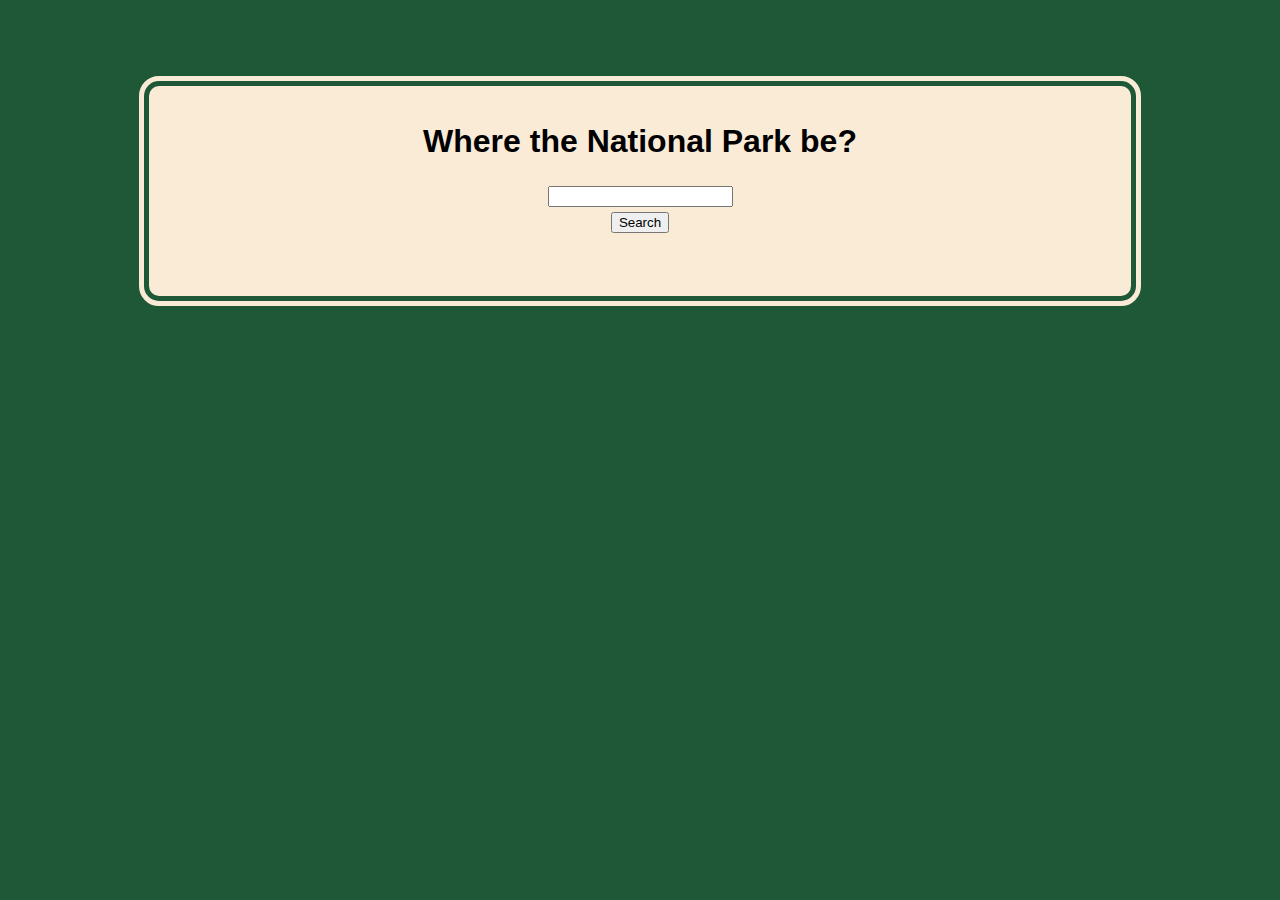
<file: index.html>
<!DOCTYPE html>
<html lang="en">
    <head>
        <meta charset="UTF-8">
        <title>National Park api</title>
        <link rel="stylesheet" href="css/style.css">
    </head>    
    <body>
        <main>
            <h1>Where the National Park be?</h1>
            <input type="text">
            <button>Search</button>
            <h3></h3>
        </main>
        

    <script src="js/main.js"></script>
    </body>
</html>
</file>
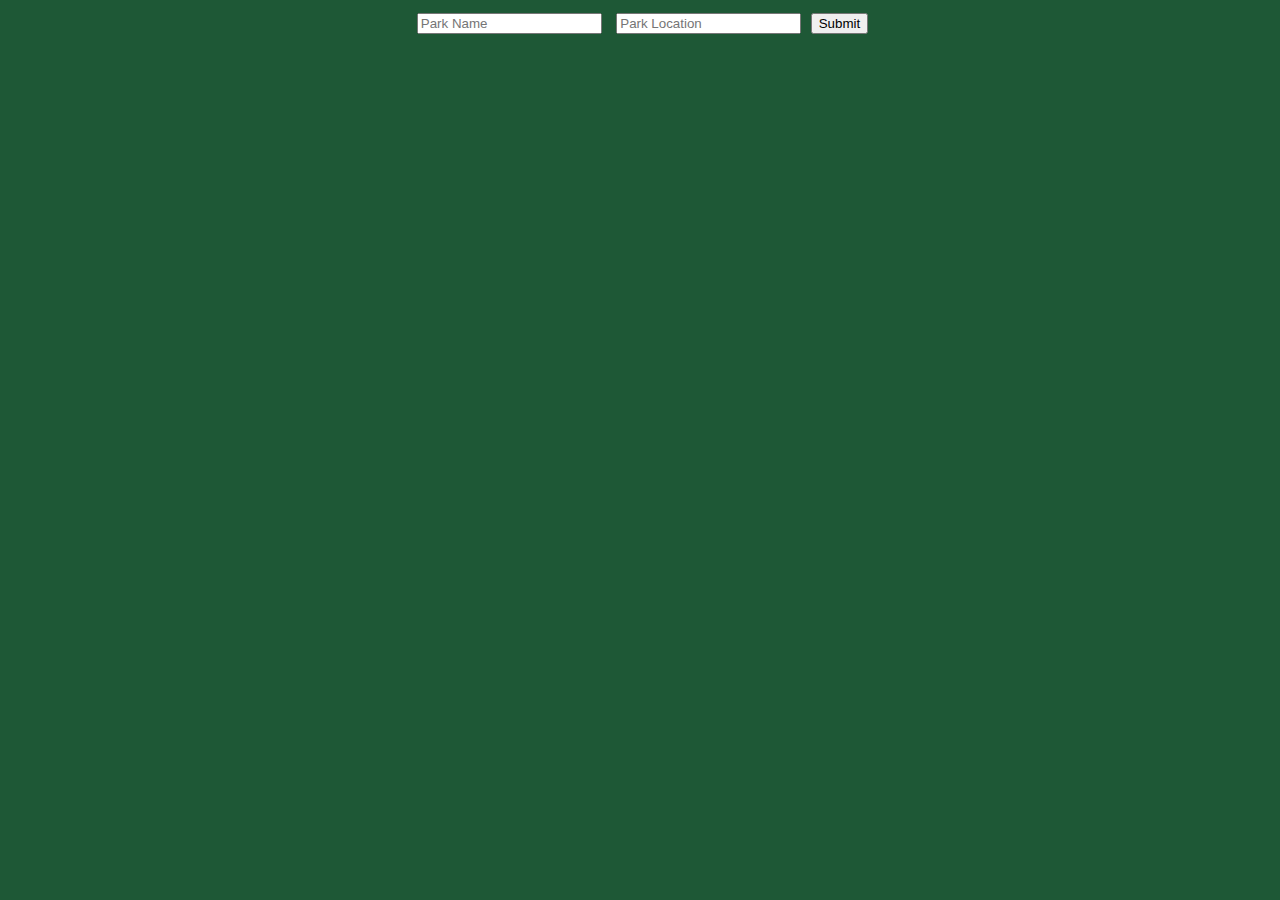
<file: admin.html>
<!DOCTYPE html>
<html lang="en">
<head>
    <meta charset="UTF-8">
    <meta http-equiv="X-UA-Compatible" content="IE=edge">
    <meta name="viewport" content="width=device-width, initial-scale=1.0">
    <link rel="stylesheet" href="css/style.css">
    <title>Admin National Park API</title>
</head>
<body>
    <form action="/items" method="POST">
        <input type="text" placeholder="Park Name" name="name">
        <input type="text" placeholder="Park Location" name="location">
        <button type="submit">Submit</button>
    </form>
</body>
</html>
</file>
<file: css/style.css>
/******************************************
/* CSS
/*******************************************/

/* Box Model Hack */
*{
  box-sizing: border-box;
}




/******************************************
/* LAYOUT
/*******************************************/
body{
  background-color: rgb(30, 88, 54);
  font-family: 'Akshar', sans-serif;
  display: flex;
  justify-content: center;
}

main{
  background-color: antiquewhite;
  border-radius: 25px;
  border: 15px double rgb(30, 88, 54);
  margin: 5% 0 0 0;
  padding: 15px 50px 25px 50px;
  display: flex;
  align-items: center;
  /* flex-wrap: wrap; */
  flex-direction: column;
  width: 80%;
}

main * {
  display: block;
  text-align: center;
}

.drinkResult * {
  display: block;
}

input{
  margin: 5px;
}

.drinkResult{
  display: flex;
  flex-wrap: wrap;
}

@media all and (min-width: 600px) {
  section section{
    width: 50%;
  }
}

@media all and (max-width: 599px) {
  section section{
    width: 100%;
  }
}

.drinkIngredients{
  display: flex;
  flex-direction: column;
  align-items: center;
}

span{
  display: block;
  width: 100%;
}

img{
  margin: 0 auto;
  height: 200px;
  /* background-color: rgb(230, 215, 196); */
  border-radius: 10px;
}

h1{
  font-weight: 600;
}

h2{
  font-weight: 500;
}

h3{
  display: block;
  width: 100%;
}

h3, span{
  font-weight: 300;
}

h4{
  font-weight: 500;
}


/******************************************
/* ADDITIONAL STYLES
/*******************************************/
</file>
